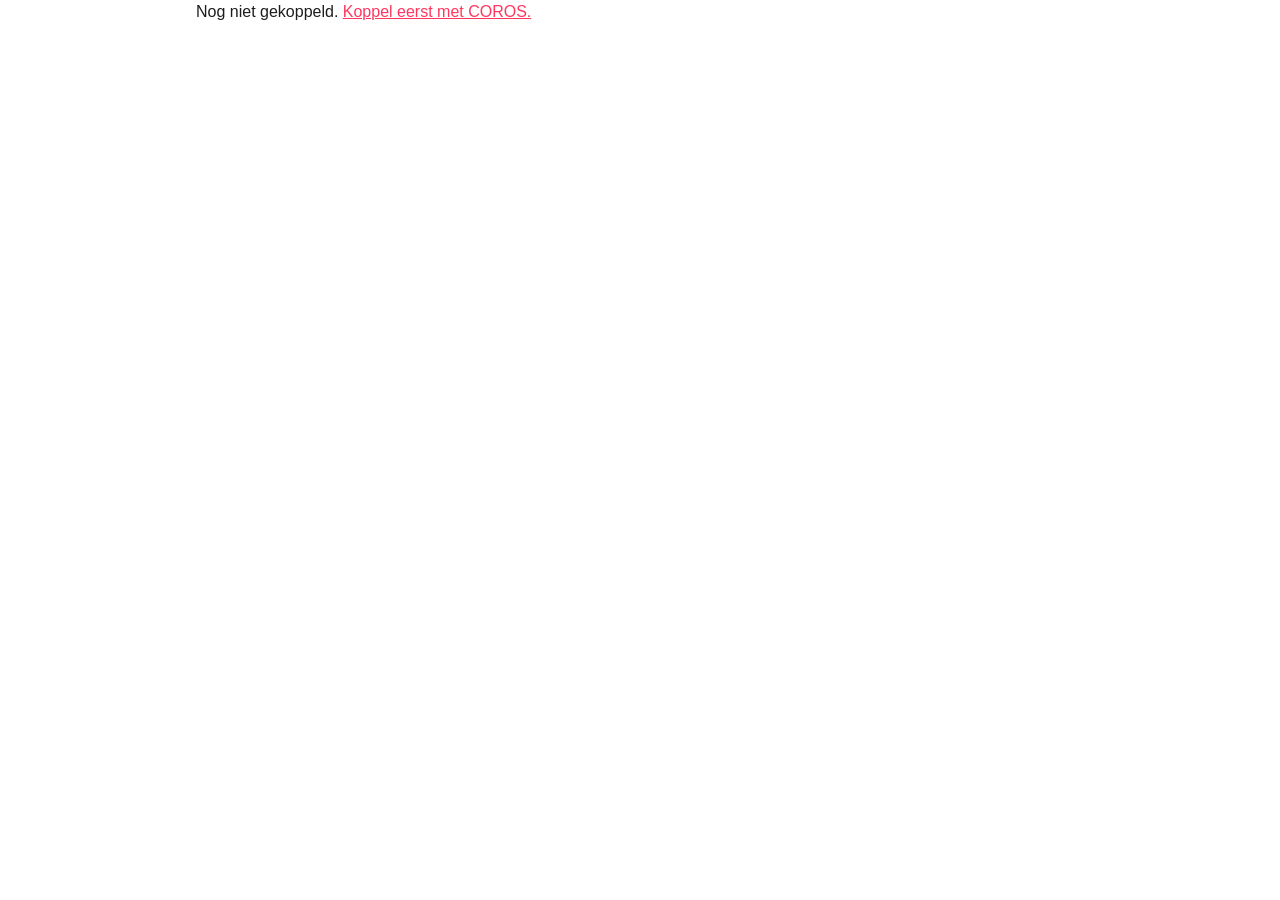
<file: verkenner.html>
<!doctype html>
<html lang="nl">
<head>
<meta charset="utf-8">
<meta name="viewport" content="width=device-width, initial-scale=1, viewport-fit=cover">
<meta name="theme-color" content="#ffffff">
<link rel="stylesheet" href="css/style.css">
<title>Kadans – verkenner</title>
<script type="module" src="js/verkenner.js"></script>
</head>
<body>
<main id="app"></main>
</body>
</html>
</file>
<file: css/style.css>
:root {
  --bg: #fff;
  --card: #f5f5f7;
  --line: #e5e5ea;
  --axis: #c7c7cc;
  --text: #1d1d1f;
  --muted: #6e6e73;
  --accent: #ff375f;
  --warn: #ff9500;
  --good: #006300;
  --bad: #b3261e;
  --radius: 18px;
  --font: -apple-system, BlinkMacSystemFont, "SF Pro Text", "Helvetica Neue", Arial, sans-serif;
  --mono: ui-monospace, "SF Mono", Menlo, monospace;
}

* { box-sizing: border-box; }
body { margin: 0; background: var(--bg); color: var(--text); font: 16px/1.45 var(--font); -webkit-font-smoothing: antialiased; }
main { max-width: 920px; margin: 0 auto; padding: 0 16px 48px; }

h1 { font-size: 34px; font-weight: 700; letter-spacing: -0.02em; margin: 0 0 2px; }
h2 { font-size: 20px; font-weight: 700; letter-spacing: -0.01em; margin: 0 0 4px; }
p { margin: 0 0 12px; }
.muted { color: var(--muted); }
.small { font-size: 13px; margin: 8px 0 0; }
.error { color: var(--bad); }
a { color: var(--accent); }

/* Navigatie */
.top { position: sticky; top: 0; z-index: 5; background: rgba(255, 255, 255, 0.92); backdrop-filter: saturate(180%) blur(12px); display: flex; align-items: center; gap: 20px; padding: 12px 0; margin-bottom: 8px; border-bottom: 1px solid var(--line); }
.brand { font-weight: 700; font-size: 18px; letter-spacing: -0.01em; }
nav { display: flex; gap: 4px; overflow-x: auto; }
nav a { color: var(--muted); text-decoration: none; font-weight: 600; font-size: 15px; padding: 6px 12px; border-radius: 999px; white-space: nowrap; }
nav a.on { color: var(--text); background: var(--card); }
footer { display: flex; flex-wrap: wrap; gap: 6px 16px; align-items: center; margin-top: 28px; padding-top: 16px; border-top: 1px solid var(--line); font-size: 14px; color: var(--muted); }
.status { flex: 1 1 260px; }
.link { font: inherit; color: var(--accent); background: none; border: 0; padding: 0; cursor: pointer; text-decoration: none; }

/* Schermen */
.view { display: flex; flex-direction: column; gap: 16px; }
.view-head { padding-top: 12px; }
.view-head p { margin: 0; }
.card { min-width: 0; background: var(--card); border-radius: var(--radius); padding: 18px 20px; }
.card > p.muted { font-size: 14px; max-width: 62ch; }

.hero-row { display: flex; justify-content: space-between; align-items: flex-start; gap: 16px; }
.hero-value { font-size: 56px; font-weight: 700; letter-spacing: -0.03em; line-height: 1.05; margin: 2px 0 6px; }
.hero-value small { font-size: 18px; font-weight: 600; letter-spacing: 0; color: var(--muted); }
.pips { display: flex; gap: 6px; padding-top: 6px; }
.pips i { width: 18px; height: 18px; border-radius: 50%; border: 2px solid var(--accent); }
.pips i.on { background: var(--accent); }
.weeks { display: grid; grid-template-columns: repeat(12, 1fr); gap: 6px; margin-top: 8px; }
.week { text-align: center; font-size: 12px; color: var(--muted); }
.week i { display: block; height: 28px; border-radius: 8px; background: #e5e5ea; margin-bottom: 3px; }
.week i.part { background: #ffc2ce; }
.week i.on { background: var(--accent); }

.tiles { display: grid; grid-template-columns: repeat(auto-fill, minmax(200px, 1fr)); gap: 12px; }
.tile { position: relative; min-width: 0; background: var(--card); border-radius: var(--radius); padding: 14px 16px; min-height: 112px; }
.tile-label { display: flex; align-items: center; gap: 7px; font-size: 14px; font-weight: 600; color: var(--muted); }
.tile-label i, .legend i, .tip-row i { width: 9px; height: 9px; border-radius: 50%; flex: none; }
.tile-value { font-size: 30px; font-weight: 700; letter-spacing: -0.02em; margin-top: 2px; }
.tile-value small { font-size: 15px; font-weight: 600; letter-spacing: 0; color: var(--muted); }
.tile-note { font-size: 13px; color: var(--muted); padding-right: 4px; }
.delta.good { color: var(--good); }
.delta.bad { color: var(--bad); }
.spark { position: absolute; top: 14px; right: 14px; }
.spark-line { fill: none; stroke: var(--axis); stroke-width: 2; stroke-linejoin: round; stroke-linecap: round; }

.activity { display: flex; gap: 12px; align-items: flex-start; padding: 10px 0; border-bottom: 1px solid var(--line); font-size: 15px; }
.activity:last-child { border-bottom: 0; padding-bottom: 0; }
.activity-title { font-weight: 600; }
.activity-title .muted { font-weight: 400; }
.sport { width: 10px; height: 10px; border-radius: 50%; margin-top: 7px; flex: none; }

/* Schema, doelen en progressie */
.stepper { display: inline-flex; align-items: center; gap: 10px; font-size: 14px; color: var(--muted); }
.stepper strong { color: var(--text); min-width: 68px; text-align: center; }
.stepper button { width: 30px; height: 30px; border-radius: 50%; border: 0; background: #e5e5ea; color: var(--text); font: 600 18px/1 var(--font); cursor: pointer; }
.stepper button:disabled { opacity: 0.4; cursor: default; }
.session { border-bottom: 1px solid var(--line); padding: 10px 0; font-size: 15px; }
.session:last-of-type { border-bottom: 0; }
.session > summary { display: flex; gap: 12px; align-items: flex-start; cursor: pointer; list-style: none; }
.session > summary::-webkit-details-marker { display: none; }
.session-main { flex: 1; min-width: 0; }
.session > p, .session > ul { margin: 8px 0 0 22px; color: var(--muted); font-size: 14px; }
.session > ul { padding-left: 18px; }
.chip { font-size: 12px; font-weight: 600; border-radius: 999px; padding: 2px 10px; background: #e5e5ea; color: var(--muted); white-space: nowrap; }
.chip.gedaan { background: #d6f0d6; color: var(--good); }
.chip.gemist { background: #fbe0de; color: var(--bad); }
.chip.vandaag { background: var(--accent); color: #fff; }
.advice { font-size: 14px; margin: 10px 0 0; color: var(--good); }
.advice.warn { color: #8a5300; background: #fff3dc; border-radius: 12px; padding: 10px 12px; }
.week-fold > summary { font-weight: 600; cursor: pointer; }
.week-fold[open] > summary { margin-bottom: 4px; }
.field { margin-bottom: 12px; max-width: 340px; }
.field label { margin-top: 0; }
.fields { display: grid; grid-template-columns: repeat(auto-fit, minmax(140px, 1fr)); gap: 0 12px; max-width: 520px; }
select { width: 100%; font: 16px var(--font); color: var(--text); background: #fff; border: 1px solid var(--line); border-radius: 10px; padding: 9px 12px; }
.card input { background: #fff; border-color: var(--line); }
.checks { display: flex; flex-wrap: wrap; gap: 6px 16px; }
.check { display: inline-flex; align-items: center; gap: 6px; font-size: 15px; font-weight: 400; color: var(--text); margin: 0; }
.check input { width: auto; }
.figures { display: grid; grid-template-columns: repeat(auto-fit, minmax(210px, 1fr)); gap: 20px 24px; margin: 10px 0 16px; }
.figure .tile-note { max-width: 34ch; margin-top: 4px; }
table { width: 100%; border-collapse: collapse; font-size: 15px; font-variant-numeric: tabular-nums; }
th { text-align: left; font-size: 13px; font-weight: 600; color: var(--muted); padding: 6px 8px 6px 0; }
td { padding: 8px 8px 8px 0; border-top: 1px solid var(--line); vertical-align: top; }
td .small { margin: 0; }
.badge { font-size: 11px; font-weight: 700; color: #fff; background: var(--accent); border-radius: 999px; padding: 1px 7px; margin-left: 6px; }

/* Duiding: oordeel, schaal en uitleg */
.verdict { display: inline-flex; align-items: center; gap: 6px; font-size: 13px; font-weight: 600; color: var(--text); }
.verdict i { width: 9px; height: 9px; border-radius: 50%; flex: none; }
.meter { margin: 8px 0 4px; max-width: 280px; }
.meter-bar { position: relative; display: flex; gap: 2px; height: 8px; }
.meter-bar div { height: 100%; border-radius: 4px; opacity: 0.28; min-width: 0; }
.meter-bar div.on { opacity: 1; }
.meter-bar b { position: absolute; top: -4px; width: 4px; height: 16px; margin-left: -2px; border-radius: 2px; background: var(--text); box-shadow: 0 0 0 2px var(--card); }
.meter-limits { position: relative; height: 15px; font-size: 11px; color: var(--muted); font-variant-numeric: tabular-nums; }
.meter-limits span { position: absolute; top: 2px; transform: translateX(-50%); }
.explain { font-size: 13px; margin-top: 6px; }
.explain summary { color: var(--accent); cursor: pointer; list-style: none; }
.explain summary::-webkit-details-marker { display: none; }
.explain p { color: var(--muted); margin: 6px 0 0; max-width: 46ch; }
a.tile, a.activity, a.figure { color: inherit; text-decoration: none; }
.tile .verdict { margin-top: 2px; }
.hbars { display: flex; flex-direction: column; gap: 8px; margin: 12px 0; }
.hbar { display: grid; grid-template-columns: minmax(150px, 220px) 1fr 44px; gap: 2px 12px; align-items: center; font-size: 14px; }
.hbar > div { height: 12px; }
.hbar > div i { display: block; height: 100%; min-width: 2px; border-radius: 0 4px 4px 0; background: #e34948; }
.hbar b { text-align: right; font-variant-numeric: tabular-nums; }
.hbar small { grid-column: 1 / -1; color: var(--muted); font-size: 12px; }
.hbars.zones .hbar { grid-template-columns: 1fr auto; }
.hbars.zones .hbar small { grid-column: auto; font-size: 14px; }
.cal-wrap { overflow-x: auto; padding-bottom: 4px; }
.cal { display: grid; grid-template-rows: repeat(7, 12px); grid-auto-flow: column; grid-auto-columns: 12px; gap: 3px; width: max-content; }
.cal i, .legend i.sq { border-radius: 3px; background: #e5e5ea; }
.legend i.sq { border-radius: 3px; width: 11px; height: 11px; }
.cal .s1, .legend i.sq.s1 { background: #b7d3f6; }
.cal .s2, .legend i.sq.s2 { background: #6da7ec; }
.cal .s3, .legend i.sq.s3 { background: #2a78d6; }
.cal .s4, .legend i.sq.s4 { background: #104281; }
h3 { font-size: 14px; font-weight: 600; color: var(--muted); margin: 12px 0 0; }
.badges { display: grid; grid-template-columns: repeat(auto-fill, minmax(170px, 1fr)); gap: 8px; }
.medal { border: 1px dashed var(--axis); border-radius: 12px; padding: 10px 12px; font-size: 14px; color: var(--muted); }
.medal strong { display: block; font-weight: 600; }
.medal span { font-size: 12px; }
.medal.on { border: 0; background: #fff; color: var(--text); box-shadow: inset 3px 0 0 var(--accent); }
.medal.on span { color: var(--muted); }
.table-wrap { overflow-x: auto; }
.date-nav { display: flex; align-items: center; justify-content: space-between; gap: 12px; margin-bottom: 8px; }
.date-nav button { width: 36px; height: 36px; border-radius: 50%; border: 0; background: #e5e5ea; font: 600 20px/1 var(--font); cursor: pointer; color: var(--text); }
.date-nav button:disabled { opacity: 0.4; cursor: default; }
.counters { display: grid; grid-template-columns: repeat(auto-fill, minmax(260px, 1fr)); gap: 0 28px; margin-bottom: 10px; }
.counter { display: flex; align-items: center; justify-content: space-between; gap: 12px; padding: 9px 0; border-bottom: 1px solid var(--line); font-size: 15px; }
.counter .stepper strong { min-width: 26px; font-size: 17px; }
.weigh { display: flex; flex-wrap: wrap; align-items: center; gap: 10px; margin-bottom: 6px; }
.weigh label { margin: 0; }
.weigh input { width: 110px; }
.view-head .link { font-size: 15px; }

.card-head { display: flex; flex-wrap: wrap; align-items: center; justify-content: space-between; gap: 8px 16px; margin-bottom: 6px; }
.card-head h2 { margin: 0; }
.seg { display: inline-flex; background: #e5e5ea; border-radius: 9px; padding: 2px; }
.seg button { font: 500 13px var(--font); color: var(--text); background: none; border: 0; border-radius: 7px; padding: 5px 10px; cursor: pointer; white-space: nowrap; }
.seg button.on { background: #fff; font-weight: 600; box-shadow: 0 1px 3px rgba(0, 0, 0, 0.12); }
table.records th:first-child { width: 34%; }
table.records a { color: inherit; text-decoration: none; }

.ring-block, .donut-block { display: flex; flex-wrap: wrap; align-items: center; gap: 16px 28px; margin: 6px 0 14px; }
.ring-rows { display: flex; flex-direction: column; gap: 10px; flex: 1 1 200px; }
.ring-row { display: flex; gap: 10px; align-items: flex-start; font-size: 15px; }
.ring-row > i { width: 10px; height: 10px; border-radius: 50%; margin-top: 6px; flex: none; }
.ring-row strong { font-size: 20px; font-weight: 700; letter-spacing: -0.01em; }
.ring-label { font-size: 13px; font-weight: 600; color: var(--muted); }
.ring-row .small { margin: 0; }
.donut-wrap { position: relative; flex: none; }
.donut-center { position: absolute; inset: 0; display: flex; flex-direction: column; align-items: center; justify-content: center; line-height: 1.15; }
.donut-center strong { font-size: 20px; font-weight: 700; letter-spacing: -0.01em; }
.donut-center span { font-size: 12px; color: var(--muted); }
.streak { display: grid; grid-template-columns: auto 1fr; gap: 8px 24px; align-items: end; border-top: 1px solid var(--line); padding-top: 12px; }
.streak .hero-value { font-size: 40px; margin: 0; }
.streak .hero-value small { font-size: 16px; }
.streak .weeks { margin: 0 0 6px; }
.insight { display: flex; gap: 10px; align-items: flex-start; padding: 9px 0; border-bottom: 1px solid var(--line); color: inherit; text-decoration: none; font-size: 15px; }
.insight:last-child { border-bottom: 0; padding-bottom: 0; }
.insight i { width: 9px; height: 9px; border-radius: 50%; margin-top: 7px; flex: none; }
.goalbars { flex: 1 1 260px; }
.goalbar { margin-bottom: 12px; font-size: 14px; }
.goalbar > div:first-child { display: flex; justify-content: space-between; gap: 12px; margin-bottom: 5px; }
.track { height: 8px; border-radius: 4px; background: #ffd9e0; overflow: hidden; }
.track i { display: block; height: 100%; border-radius: 4px; background: var(--accent); }
.fold { border-top: 1px solid var(--line); padding: 10px 0; }
.fold > summary { display: flex; justify-content: space-between; align-items: baseline; gap: 12px; cursor: pointer; font-size: 15px; }
.fold > summary span { font-size: 13px; }
.fold[open] > summary { margin-bottom: 4px; }
table.records { margin-top: 4px; }

/* Grafieken */
.chart { position: relative; margin-top: 4px; }
.chart svg { display: block; touch-action: pan-y; }
.chart .grid { stroke: var(--line); stroke-width: 1; }
.chart .axis { stroke: var(--axis); stroke-width: 1; }
.chart .cross { stroke: var(--axis); stroke-width: 1; }
.chart .tick { font: 11px var(--font); fill: var(--muted); font-variant-numeric: tabular-nums; }
.chart .band { fill: #008300; opacity: 0.1; }
.dot { stroke: var(--card); stroke-width: 2; }
.legend { display: flex; flex-wrap: wrap; gap: 4px 16px; margin-top: 8px; font-size: 13px; color: var(--muted); }
.legend span { display: inline-flex; align-items: center; gap: 6px; }
.legend .band-key { background: #008300; opacity: 0.25; border-radius: 3px; width: 14px; }
.tip { position: absolute; top: 0; z-index: 2; pointer-events: none; background: #fff; border-radius: 12px; box-shadow: 0 4px 18px rgba(0, 0, 0, 0.14); padding: 8px 12px; font-size: 13px; white-space: nowrap; }
.tip-title { font-weight: 600; margin-bottom: 2px; }
.tip-row { display: flex; align-items: center; gap: 6px; color: var(--muted); }
.tip-row b { margin-left: auto; padding-left: 12px; color: var(--text); font-variant-numeric: tabular-nums; }

/* Login en verkenner */
.hero { min-height: 70vh; display: flex; flex-direction: column; justify-content: center; align-items: flex-start; gap: 8px; }
.hero h1 { font-size: 48px; }
.login { display: flex; flex-direction: column; gap: 10px; width: 100%; max-width: 340px; align-items: flex-start; margin-top: 8px; }
.btn { font: 600 16px var(--font); color: #fff; background: var(--accent); border: 0; border-radius: 12px; padding: 12px 20px; cursor: pointer; }
.btn:disabled { opacity: 0.5; cursor: default; }
.btn.small { font-size: 14px; padding: 8px 14px; border-radius: 10px; }
.btn.ghost { color: var(--text); background: var(--card); }
a.btn { text-decoration: none; display: inline-block; }
.bar { display: flex; flex-wrap: wrap; gap: 8px; margin: 16px 0; }
.bar input { flex: 1 1 200px; }
input, textarea { width: 100%; font: 16px var(--font); color: var(--text); background: var(--card); border: 1px solid transparent; border-radius: 10px; padding: 9px 12px; }
input:focus, textarea:focus { outline: 0; border-color: var(--accent); background: var(--bg); }
textarea { font: 13px/1.5 var(--mono); resize: vertical; }
label { display: block; font-size: 13px; font-weight: 600; color: var(--muted); margin: 12px 0 4px; }
.list { display: flex; flex-direction: column; gap: 8px; }
.tool > summary { display: flex; align-items: center; gap: 8px; cursor: pointer; list-style: none; }
.tool > summary::-webkit-details-marker { display: none; }
.tool[open] > summary { margin-bottom: 8px; }
.name { font: 600 15px var(--mono); overflow-wrap: anywhere; }
.tag { font-size: 12px; font-weight: 600; color: #fff; background: var(--warn); border-radius: 6px; padding: 1px 7px; }
.schema { margin: 8px 0 12px; font-size: 13px; color: var(--muted); }
.schema summary { cursor: pointer; }
pre { font: 12px/1.5 var(--mono); background: var(--bg); border: 1px solid var(--line); border-radius: 10px; padding: 10px 12px; margin: 8px 0 0; overflow: auto; max-height: 420px; white-space: pre-wrap; overflow-wrap: anywhere; }

@media (max-width: 560px) {
  .streak { grid-template-columns: 1fr; }
  h1 { font-size: 28px; }
  .top { gap: 10px; }
  .tiles { grid-template-columns: 1fr 1fr; }
  .tile { padding: 12px 14px; }
  .tile-value { font-size: 26px; }
  .spark { display: none; }
  .hero-value { font-size: 46px; }
  .card { padding: 16px; }
}
.card .btn.ghost { background: #e5e5ea; }
</file>
